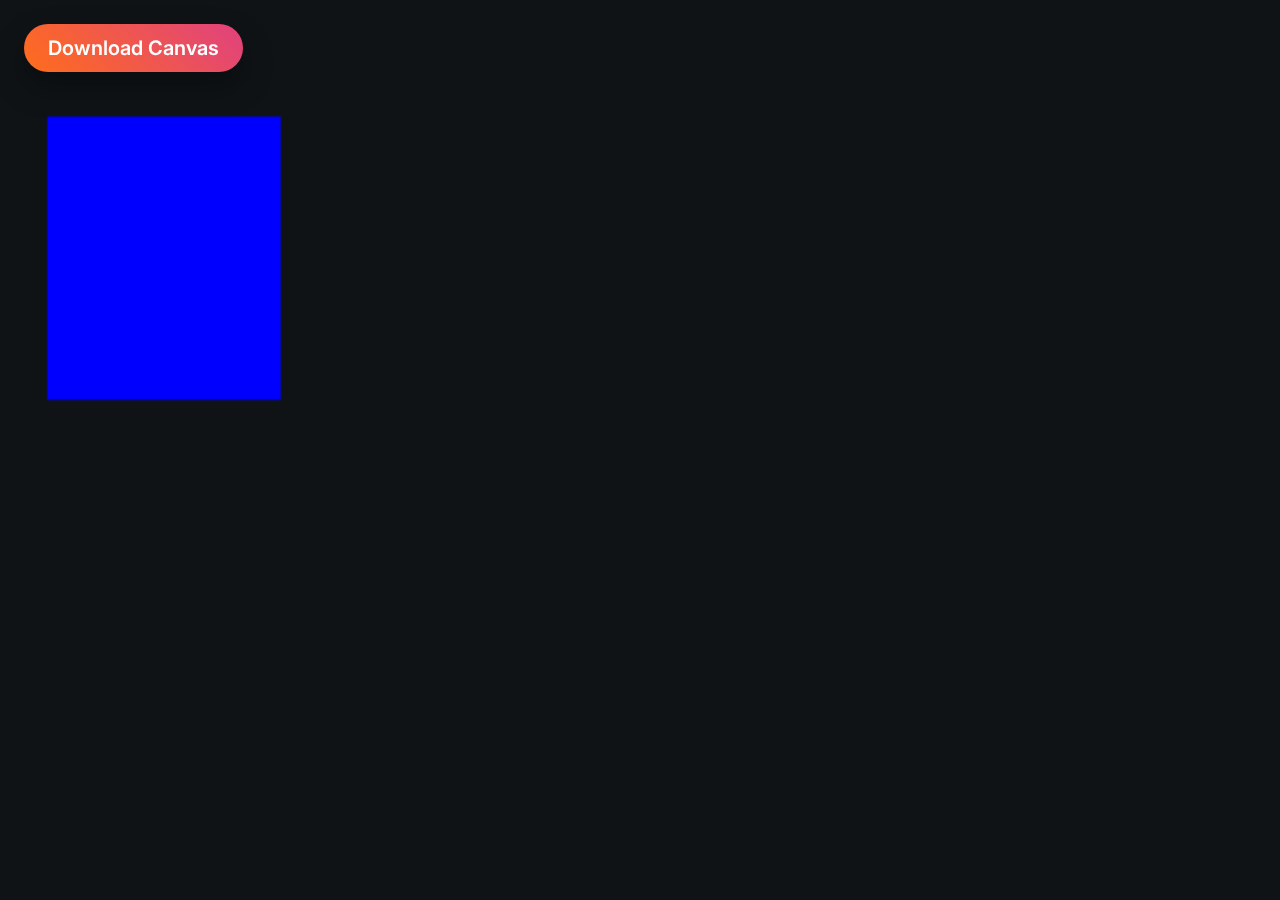
<file: try.html>
<!DOCTYPE html>
<html lang="en">
<head>
    <meta charset="UTF-8">
    <meta name="viewport" content="width=device-width, initial-scale=1.0">
    <title>Canvas Download</title>
    <style>
        body {
            background: rgb(15, 19, 22);
            padding: 1rem;
        }
        canvas {
            width: 700px;
            height: 425px;
            margin: 0 1rem 0 0;
            border-radius: 10px;
        }
        button {
            background: linear-gradient(45deg, #ff6d1b, #e0417f);
            font-size: 1.25rem;
            padding: 0.75rem 1.5rem;
            line-height: 1.5rem;
            will-change: transform, filter;
            margin: 0 0 1rem 0;
            transition: all 0.15s ease-out;
            cursor: pointer;
            border-radius: 100px;
            display: block;
            border: none;
            color: white;
            font-family: Inter, sans-serif;
            filter: drop-shadow(0 15px 15px rgba(0,0,0,0.3));
            font-variation-settings: 'wght' 600;
            perspective-origin: 0 0;
            letter-spacing: 0;
        }
        button:hover {
            transform: scale(1.04);
        }
    </style>
</head>
<body>
    <button id="download">Download Canvas</button>
    <canvas id="canvas"></canvas>

    <link rel="preconnect" href="https://fonts.googleapis.com">
    <link rel="preconnect" href="https://fonts.gstatic.com" crossorigin>
    <link href="https://fonts.googleapis.com/css2?family=Inter:wght@400;600;700&display=swap" rel="stylesheet">

    <script>
        window.onload = function() {
            var canvas = document.getElementById("canvas");
            var ctx = canvas.getContext("2d");

            // Draw something on the canvas
            ctx.fillStyle = "blue";
            ctx.fillRect(10, 10, 100, 100);

            document.getElementById("download").addEventListener("click", function() {
                // Convert the canvas to data
                var image = canvas.toDataURL("image/png");
                // Create a link
                var aDownloadLink = document.createElement('a');
                // Add the name of the file to the link
                aDownloadLink.download = 'canvas_image.png';
                // Attach the data to the link
                aDownloadLink.href = image;
                // Click the download link
                aDownloadLink.click();
            });
        }
    </script>
</body>
</html>
</file>
